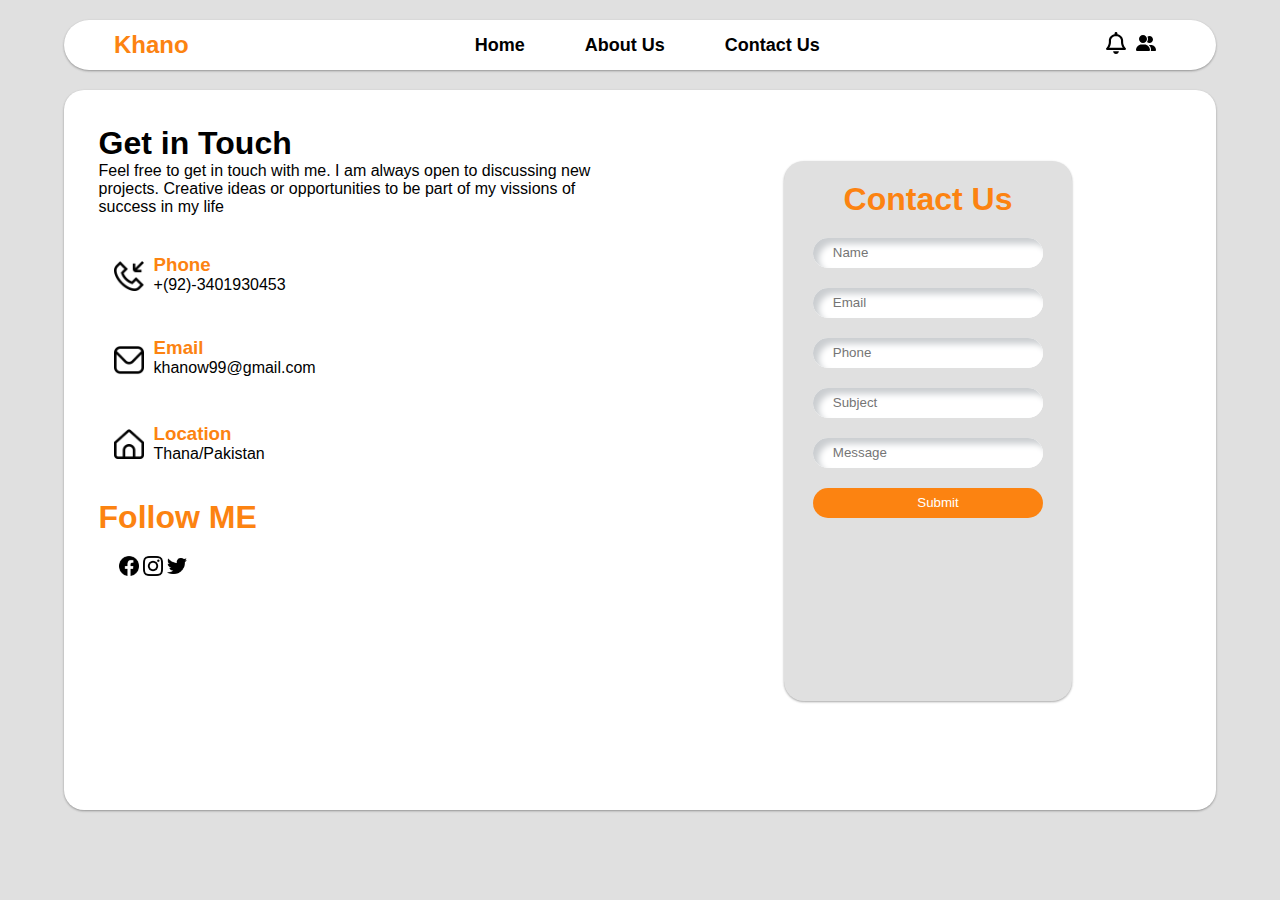
<file: form.html>
<!DOCTYPE html>
<html lang="en">

<head>
    <meta charset="UTF-8">
    <meta http-equiv="X-UA-Compatible" content="IE=edge">
    <meta name="viewport" content="width=device-width, initial-scale=1.0">
    <link rel="stylesheet" href="style.css">
    <link rel="icon" type="image/x-icon" href="./Image/favicon.ico">
    <title>Contact Us</title>
</head>

<body>

    <div class="menu">
            <div class="logo">
                <h2><span>Khano</span></h2>
            </div>
            <div class="links">
                <ul>
                    <li><a href="index.html">Home</a></li>
                    <li><a href="index.html">About Us</a></li>
                    <li><a href="form.html">Contact Us</a></li>
                </ul>
            </div>
            <div class="icons"><a href=""><img src="./Icons/bell-regular.svg" width="20px"></a>
                <a href=""><img src="./Icons/user-group-solid.svg" width="20px"></a>
            </div>
            <div class="mobile-navbar">
                <img src="./Icons/bars-solid.svg" width="15px" class="bar">
                <img src="./Icons/xmark-solid.svg" width="15px" class="cross">
            </div>
        </div>

        <!-- form HTML  -->
        <div class="form-main">
            <div class="form-details">
                <h1>Get in Touch</h1>
                <p>Feel free to get in touch with me. I am always open
                    to discussing new projects. Creative ideas or opportunities
                    to be part of my vissions of success in my life
                </p>



                <div class="form-phone">
                    <div class="form-img"> <img src="IconsForm/call-incoming.png" width="30px"></div>
                    <div class="form-phone-detail">
                        <h3>Phone</h3>
                        <p>+(92)-3401930453</p>
                    </div>
                </div>
                <div class="form-email">
                    <div class="form-img"><img src="IconsForm/envelope.png" width="30px"></div>
                    <div class="form-email-detail">
                        <h3>Email</h3>
                        <p>khanow99@gmail.com</p>
                    </div>
                </div>
                <div class="form-location">
                    <div class="form-img"><img src="IconsForm/home.png" width="30px"></div>
                    <div class="form-location-detail">
                        <h3>Location</h3>
                        <p>Thana/Pakistan</p>
                    </div>
                </div>

                <div class="form-follow">
                    <h1>Follow ME</h1>
                    <div class="form-follow-img">
                        <img src="IconsForm/facebook.png" width="20px">
                        <img src="IconsForm/instagram.png" width="20px">
                        <img src="IconsForm/twitter.png" width="20px">
                    </div>
                </div>
            </div>




            <div class="form-container">
                <h1>Contact Us</h1>
                <div class="form">
                    <form action="">

                        <input type="text" placeholder="Name">

                        <input type="email" placeholder="Email">

                        <input type="text" placeholder="Phone">

                        <input type="text" placeholder="Subject">

                        <input type="text" placeholder="Message">

                        <div class="submit">
                            <input type="submit">
                        </div>
                    </form>
                </div>
            </div>
        </div>

        <script src="https://cdnjs.cloudflare.com/ajax/libs/gsap/3.12.2/gsap.min.js"
            integrity="sha512-16esztaSRplJROstbIIdwX3N97V1+pZvV33ABoG1H2OyTttBxEGkTsoIVsiP1iaTtM8b3+hu2kB6pQ4Clr5yug=="
            crossorigin="anonymous" referrerpolicy="no-referrer"></script>
        <script src="index.js"></script>
</body>

</html>
</file>
<file: style.css>
html {
    scroll-behavior: smooth;
    overflow-x: hidden; 
  }
*{
    padding: 0;
    margin: 0;
    box-sizing: border-box;
}
body{
    background-color: #E0E0E0;
    font-family: Arial, Helvetica, sans-serif;
    overflow-x: hidden;
    height: 100vh;
}

/* Top MenuBar */
.menu{
    display: flex;
    background-color: #ffffff;
    width: 90%;
    height: 50px;
    margin: 20px auto;
    border-radius: 30px;
    justify-content: space-between;
    padding: 20px;
    align-items: center;
    position: sticky;
    top: 20px;
    box-shadow:  rgba(0, 0, 0, 0.12) 0px 1px 3px, 
                rgba(0, 0, 0, 0.24) 0px 1px 2px;
}
.ani{
    display: flex;
    width: 100%;
    align-items: center;
    justify-content: space-between;
   }
.mobile-navbar{
    display: none;
    cursor: pointer;
    float: right;
    margin-right: 20px ;
}
.cross{
    display: none;
}
.logo{
    margin: 10px 0 0 30px;
    color: #FC8311;
}
.links ul{
    display: flex;
}
.links ul li{
    list-style: none;
    margin: 0 30px;
}

.links ul li a{
    text-decoration: none;
    color: black;
    font-size:large;
    font-weight: bold;
    display: inline-block;
}
.links ul li a:hover{
    transition: 1s;
    color: #FC8311;
}
.icons{
    display: flex;
    align-items: center;
    margin-right: 30px;

}
.icons img{
    margin-right: 10px;   
}

/* Main Content  */
.container{
    display: flex;
    justify-content:space-between ;
    width: 90%;
    height: 85vh;
    margin: auto;
    background-color: #ffffff;
    border-radius: 30px;
    box-shadow:  rgba(0, 0, 0, 0.12) 0px 1px 3px, 
                rgba(0, 0, 0, 0.24) 0px 1px 2px;
}
.content{
    margin: auto;
    margin-left: 60px;
    text-transform: capitalize;
    font-size: 1vw;
}
.heading h1{
    padding-bottom: 20px;
}
button{
    margin: 20px 0 50px;
    width: 100px;
    height: 40px;
    border-radius: 30px;
    background-color: #FC8311;
    color: white;
    border: none;
}
button:hover{
    background-color: black;
    cursor: pointer;
    transition: 0.5s;
}
.image{
    /* display: flex; */
        margin: auto;
        width: 30%;
        animation: imgAnimations 1s infinite ease-in-out alternate;
}
@keyframes imgAnimations {
    to{
        transform: translateY(-10px);
    }
  }
.image img{
    width: 100%;
    border-radius: 50px;
}

/* About Page  */
#about-container{
    
    width: 90%;
    background-color: #ffffff;
    border-radius: 30px;
    margin: auto;
    margin-top: 40px;
    margin-bottom: 40px;
    padding-bottom: 20px;
    box-shadow:  rgba(0, 0, 0, 0.12) 0px 1px 3px, 
                rgba(0, 0, 0, 0.24) 0px 1px 2px;
}
.feature{
    text-align: center;
    padding: 20px;
}
h2{
    padding-bottom: 10px;
    color: #FC8311;
}
.boxes{
    display: grid;
    grid-template-columns:  repeat(auto-fit, minmax(280px, 1fr));
    grid-template-rows:  250px 250px;
    grid-gap: 50px;
    width: 93%;
    margin: auto;
}


.box{
    padding: 20px;
    background-color: #E0E0E0;
    border-radius: 30px;
    box-shadow:  rgba(0, 0, 0, 0.12) 0px 1px 3px, 
    rgba(0, 0, 0, 0.24) 2px 3px 2px;
}


.boxes h3,
.boxes p,
.boxes .icon{
    padding: 3%;
}



/* form page  */
.form-main{
    display: flex;
    font-family: 'Roboto', sans-serif;
    width: 90%;
    height: 80vh;
    margin: auto;
    background-color: white;
    border-radius: 20px;
    box-shadow:  rgba(0, 0, 0, 0.12) 0px 1px 3px, 
    rgba(0, 0, 0, 0.24) 0px 1px 2px;
    padding-bottom: 3%;
}

.form-details{
    width: 50%;
    padding: 3%;
   
}

.form-img{
    width: 25px;
    margin: 15px;
}
.form-details h3{
    color: #FC8311;
} 

.form-phone,
.form-email,
.form-location{
    display: flex;
    align-items: center;
    padding-bottom: 4%;
}
.form-details p{
    margin-bottom: 6%;
}
h3,
p{
    margin: 0;
    padding: 0;
}
.form-follow-img{
    margin-left: 0px;
    padding: 20px;
}
.form-follow{
    color: #FC8311;
}



.form-container{
    text-align: center;
    margin: auto;
    background-color: #E0E0E0;
    width: 25%;
    height: 60vh;
    border-radius: 20px;
    box-shadow:  rgba(0, 0, 0, 0.12) 0px 1px 3px, 
    rgba(0, 0, 0, 0.24) 0px 1px 2px;
}
.form-container h1{
    color: #FC8311;
    padding: 20px;
}
form input{
    width: 80%;    
    height: 30px;
    margin-bottom: 20px;
    border-radius: 30px;
    padding-left: 20px;
    border: none;
    box-shadow: inset 6px 6px 6px #cbced1, inset -6px -6px 6px white;
    outline: none;
}
input:last-child{
    background-color: #FC8311;
    color: white;
    box-shadow: none;
    cursor: pointer;
    transition: 2s;
    
}
input:last-child:hover{
    background-color: black ;
}
/* Responesiveness for Main page  */
@media  (max-width: 1280px){
    #about-container{
    }
}
@media  (max-width: 1125px){
    .boxes{
        grid-template-rows: repeat(3, 250px);
    }
}
@media  (max-width: 900px){
   body{
    font-size: small;
   }
   .image{
    width: 40%;
}
.content{
    font-size: 1.5vw;
}
}

@media (max-width:730px) {
    .boxes{
        grid-template-rows: repeat(6, 250px);
    }
    html{
        font-size: 80%;
    }
    .container{
        height: 100vh;
        margin: auto;
        display: block;
        margin-top: 20px;
        position: relative;
        padding: 5% 25%;
    }
      .image{
     width: 250px;
     }
    
        .content{
        display: flex;
        flex-direction: column;
        margin: 0;
        position: absolute;
        bottom: 40px;
        font-size: 2vw;
     }

    .menu{
        width: 100%;
        height: 100vh;
         position: absolute; 
        top: 0; 
        margin: 0;
        display: flex;
        justify-content: center;
        align-items: center;
        z-index: 999;
        transform: translateX(100%);
        transition: all 0.5s linear;
        opacity: 0;
        visibility: none;
        pointer-events: none
    }
    .mobile-navbar{
        display: block;
        position: relative;
        margin: 40px;
        z-index: 999;
      
    }
    .menu ul{
        flex-direction: column;
        margin: 30px;
    }
    .menu ul li{
        margin: 30px;
        align-items: center;
    }
    .logo,
    .icons{
        display: none;
    }
    .active .bar{
        display: none;

    }
    .active .menu{
        transform: translateX(0);
        opacity: 1;
        visibility: visible;
        pointer-events: auto;
    }
    .active .cross{
        position: fixed;
        display: block;
        z-index: 4;
        margin-left: -15px;
    }

}

    @media  (max-width: 500px){
        .container{
            padding-left: 20% ;
        }
       .image{
        width: 200px;
        margin-top: 20%;
       }
       .content{
        font-size: 2.5vw;
        margin-bottom: 5%;
       }
    }
    @media  (max-width: 450px){
       .content{
        font-size: 3vw;
        margin-left: -30px;
        bottom: 10px;
       }
       .image{
        margin-top: 50%;
       }
    }
  
    @media  (max-width: 350px){
        .container{
            padding: 0 ;
        }
        
        .image{
            margin: 10%;
        }
        .heading-second img{
            width: 60px;
        }
        .content{
            margin: 10%;
            font-size: 3.5vw;
        }
        .boxes{
            grid-template-columns:  repeat(auto-fit, minmax(200px, 1fr));
            gap: 15px;
            grid-template-rows: repeat(6, 200px);
        }
        
    }
 


/* Responsiveness for form */


@media  (max-width: 1100px){
    .form-main{
        display: flex;
        flex-direction: column;
        align-items: center;
        height: auto;
    }
    .form-details{
        padding-left: 0% ;
        margin: auto;
        width: 70%;
    }
    .form-container{
        width: 65%;
        height: 50vh;
        margin: auto;
        text-align:start;
        box-shadow: none;
        padding-left: 7%;
       
    }
    .form-container h1{
        align-items: none;
        
    }
    input:last-child{
        margin-bottom: 30px;
    }
    .form-follow{
        display: none;
    }
}
</file>
